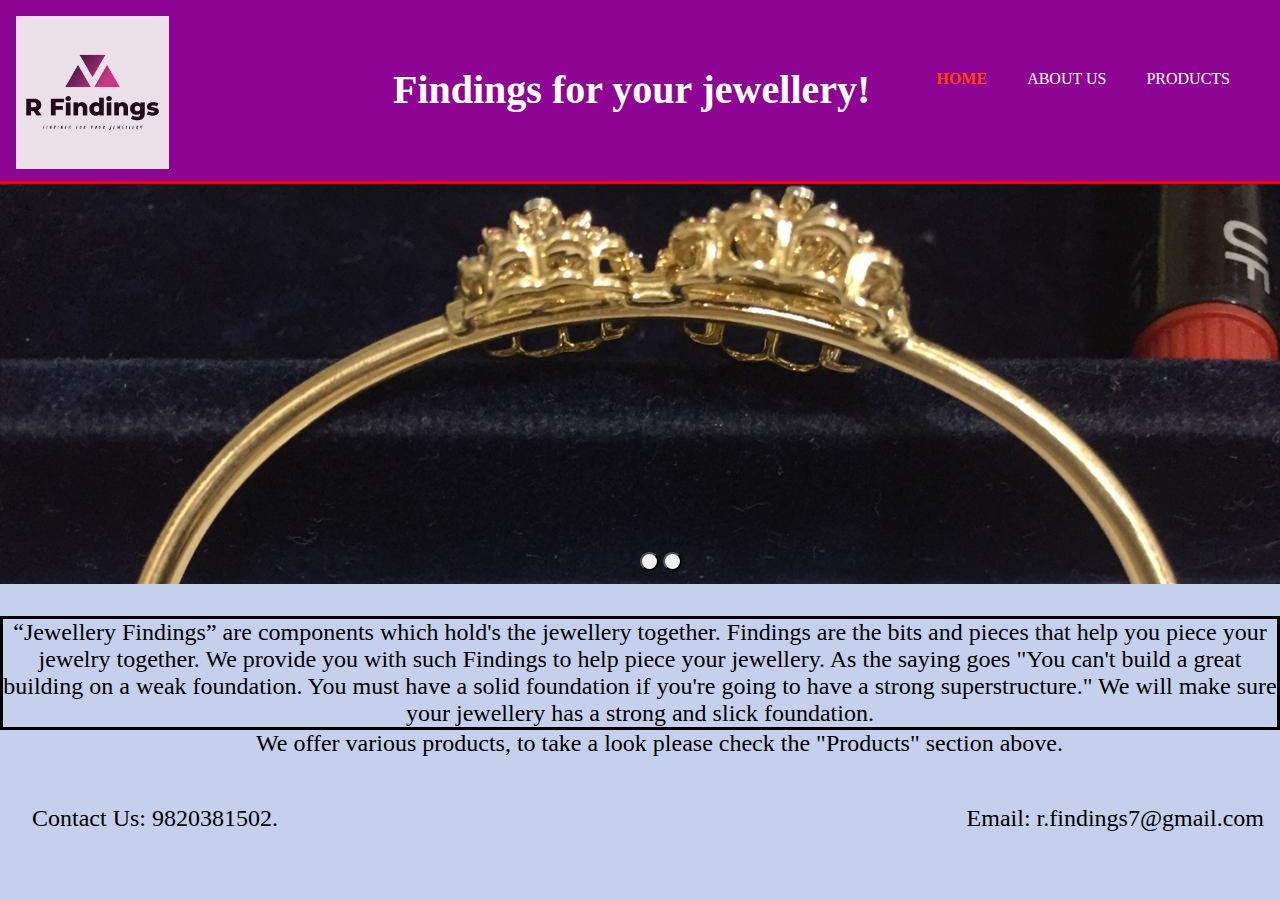
<file: index.html>
<!DOCTYPE html>
<html lang="en">
<head>
    <meta charset="UTF-8">
    <meta http-equiv="X-UA-Compatible" content="IE=edge">
    <meta name="viewport" content="width=device-width", initial-scale="1"/>
    <link rel="stylesheet" href="style.css">
    <title>R Findings | Home </title>
</head>
<body>
    <header>
        <div><img src="Logo/Logo.png" alt="Rajendra Findings" class="logo"></div>
        <nav class="container">
            <ul>
                <li class="current"><a href="index.html">Home</a></li>
                <li><a href="About.html">About Us</a></li>
                <li><a href="Products.html">Products</a></li>
            </ul>
        </nav>
        <h1 class="tagline">Findings for your jewellery!</h1>
    </header>
    <section class="showcase">
        <button id="button1"></button>
        <button id="button2"></button>
    </section>
    <p class="Intro">“Jewellery Findings” are components which hold's the jewellery together. 
        Findings are the bits and pieces that help you piece your jewelry together.
        We provide you with such Findings to help piece your jewellery.
        As the saying goes "You can't build a great building on a weak foundation. You must have a solid foundation if you're going to have a strong superstructure." We will make sure your jewellery has a strong and slick foundation.
    </p>
    <span class="span">We offer various products, to take a look please check the "Products" section above.</span>
    <footer>
        <p>
            Contact Us: 9820381502.<br>
        </p>
        <span><a href="https://gmail.com" target="_blank">Email: r.findings7@gmail.com</a></span>
    </footer>
    
    <script src="main.js"></script>
</body>
</html>
</file>
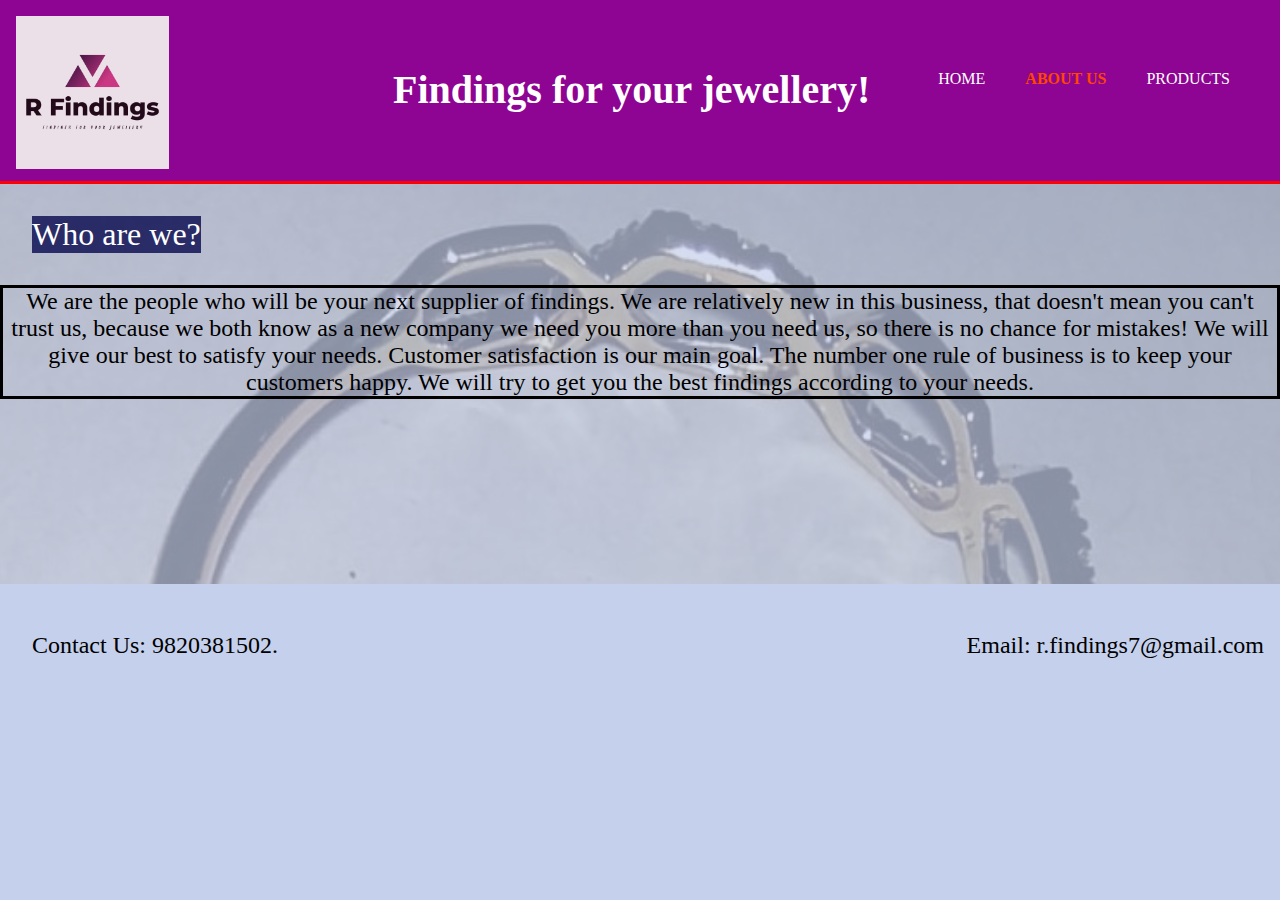
<file: About.html>
<!DOCTYPE html>
<html lang="en">
<head>
    <meta charset="UTF-8">
    <meta http-equiv="X-UA-Compatible" content="IE=edge">
    <meta name="viewport" content="width=device-width", initial-scale="1"/>
    <link rel="stylesheet" href="style.css">
    <title>R Findings | About</title>
</head>
<body>
    <header>
        <div><img src="Logo/Logo.png" alt="Rajendra Findings" class="logo"></div>
        <nav class="container">
            <ul>
                <li><a href="index.html">Home</a></li>
                <li class="current"><a href="About.html">About Us</a></li>
                <li><a href="Products.html">Products</a></li>
            </ul>
        </nav>
        <h1 class="tagline">Findings for your jewellery!</h1>
    </header>
    <section class="About">
        <span>
            Who are we?
        </span>
        <p>
            We are the people who will be your next supplier of findings. We are relatively new in this business, that doesn't mean you can't trust us,
            because we both know as a new company we need you more than you need us, so there is no chance for mistakes! We will give our best to satisfy your needs.
            Customer satisfaction is our main goal. The number one rule of business is to keep your customers happy.
            We will try to get you the best findings according to your needs.
        </p>
    </section>
    
    <footer>
        <p>
            Contact Us: 9820381502.<br>
        </p>
        <span><a href="https://gmail.com" target="_blank">Email: r.findings7@gmail.com</a></span>
    </footer>
    
    <script src="main.js"></script>
</body>
</html>
</file>
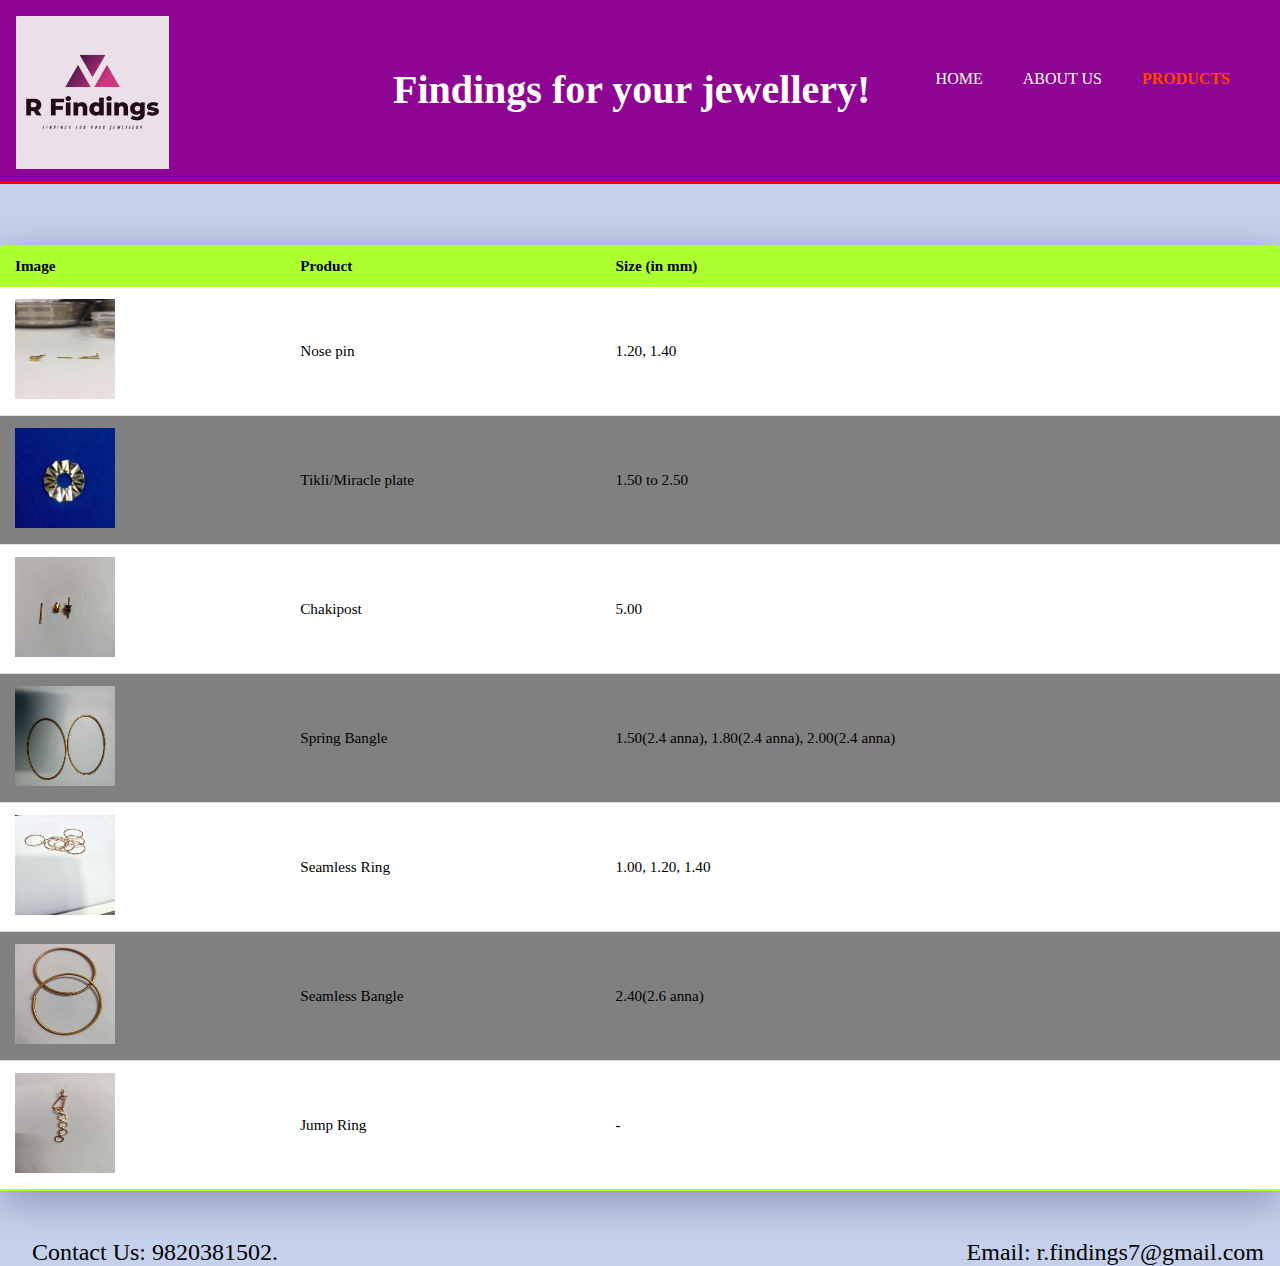
<file: Products.html>
<!DOCTYPE html>
<html lang="en">
<head>
    <meta charset="UTF-8">
    <meta http-equiv="X-UA-Compatible" content="IE=edge">
    <meta name="viewport" content="width=device-width", initial-scale="1"/>
    <link rel="stylesheet" href="style.css">
    <title>R Findings | Products</title>
</head>
<body>
    <header>
        <div><img src="Logo/Logo.png" alt="Rajendra Findings" class="logo"></div>
        <nav class="container">
            <ul>
                <li><a href="index.html">Home</a></li>
                <li><a href="About.html">About Us</a></li>
                <li class="current"><a href="Products.html">Products</a></li>
            </ul>
        </nav>
        <h1 class="tagline">Findings for your jewellery!</h1>
    </header>
    <table class="content-table">
        <thead>
            <tr>
                <th>Image</th>
                <th>Product</th>
                <th>Size (in mm)</th>
            </tr>
        </thead>
        <tbody>
            <tr>
                <td><a href="Product pics/Image 6.jpg" target="_blank"><image src="Product pics/Image 6.jpg" border-color= black height=100 width=100></image></a></td>
                <td>Nose pin</td>
                <td>1.20, 1.40</td>
            </tr>
            <tr>
                <td><a href="Product pics/Image 7.jpg" target="_blank"><image src="Product pics/Image 7.jpg" border-color= black height=100 width=100></image></a></td>
                <td>Tikli/Miracle plate</td>
                <td>1.50 to 2.50</td>
            </tr>
            <tr>
                <td><a href="Product pics/Image 3.jpg" target="_blank"><image src="Product pics/Image 3.jpg" border-color= black height=100 width=100></image></a></td>
                <td>Chakipost</td>
                <td>5.00</td>
            </tr>
            <tr>
                <td><a href="Product pics/Image 5.jpg" target="_blank"><image src="Product pics/Image 5.jpg" border-color= black height=100 width=100></image></a></td>
                <td>Spring Bangle</td>
                <td>1.50(2.4 anna), 1.80(2.4 anna), 2.00(2.4 anna)</td>
            </tr>
            <tr>
                <td><a href="Product pics/Image 8.jpg" target="_blank"><image src="Product pics/Image 8.jpg" border-color= black height=100 width=100></image></a></td>
                <td>Seamless Ring</td>
                <td>1.00, 1.20, 1.40</td>
            </tr>
            <tr>
                <td><a href="Product pics/Image 1.jpg" target="_blank"><image src="Product pics/Image 1.jpg" border-color= black height=100 width=100></image></a></td>
                <td>Seamless Bangle</td>
                <td>2.40(2.6 anna)</td>
            </tr>
            <tr>
                <td><a href="Product pics/Image 2.jpg" target="_blank"><image src="Product pics/Image 2.jpg"border-color= black  height=100 width=100></image></a></td>
                <td>Jump Ring</td>
                <td>-</td>
            </tr>
        </tbody>

    </table>
    <footer>
        <p>
            Contact Us: 9820381502.<br>
        </p>
        <span><a href="https://gmail.com" target="_blank">Email: r.findings7@gmail.com</a></span>
    </footer>
    
    <script src="main.js"></script>
</body>
</html>
</file>
<file: style.css>
html, body, div, span, applet, object, iframe, h1, h2, h3, h4, h5, h6, p, blockquote, pre, a, abbr, acronym, address, big, cite, code, del, dfn, em, font, img, ins, kbd, q, s, samp, small, strike, strong, sub, sup, tt, var, b, u, i, center, dl, dt, dd, ol, ul, li, fieldset, form, label, legend, caption {
    margin: 0;
    padding: 0;
    border: 0;
    outline: 0;
    font-size: 100%;
    vertical-align: baseline;
    background: transparent;
}
*{
    box-sizing: border-box;
}
html{
    font-size: 100%;
    background-color: rgba(182, 196, 231, 0.8);
}

/* HEADER */
.logo{
    float: left;
    max-width: 13.2%;
    height: auto;
    padding-top: 1rem;
    padding-left: 1rem;
}
header{
    background-color: #8d0592;
    height: 11.5rem;
    max-width: 100%;
    margin: 0;
    padding:0;
    border-bottom: red solid 3px;
}
.container a{
    color: #ffffff;
    text-decoration: none;
    font-size: 1rem;
    text-transform: uppercase;
}
.container ul{
    padding:0;
    margin:0;
}
ul > li{
    float:left;
    display:inline;
    padding: 0 20px 0 20px;
}
nav{
    float: right;
    margin-top: 70px;
    margin-right: 30px;
}
.current a{
    color: orangered;
    font-weight: bold;
}
.container a:hover{
    color: orangered;
    font-weight: bold;
}

/* SHOWCASE */
.showcase{
    height: 25rem;
    width: auto;
    margin:0;
    padding:0;
    background-image: url("Intro page pics/Image 1.jpg");
    background-size: 100%;
    background-repeat: no-repeat 0 -25rem;
}
.tagline{
    color:white;
    float: left;
    font-size: 2.5rem;
    margin-left: 14rem;
    margin-top: 4.1rem;
}
#button1{
    margin-left: 40rem;
}
.showcase > button{
    display: inline-block;
    border-radius: 50%;
    height: 1.2rem;
    width:1.2rem;
    box-shadow: inset 0 0 0 0 orangered;
    transition: ease-out 0.3s;
    font-size: 2rem;
    outline:none;
    margin-top: 23rem;
}
button:hover{
    box-shadow: inset 1.2rem 0 0 0 orangered;
}

.Intro{
    font-size: 1.5rem;
    text-align: center;
    margin-top: 2rem;
    border: black solid 3px;
}
.span{
    font-size: 1.5rem;
    margin-left: 16rem;
    margin-top: 3rem;
}
footer p{
    float:left;
    font-size: 1.5rem;
    margin: 3rem 0 0 2rem;
}
footer span{
    float:right;
    font-size: 1.5rem;
    margin-top: 3rem;
    margin-right: 1rem;
}
footer span a{
    text-decoration: none;
    color: black;
}

/* ABout page */
.About{
    width: 100%;
    height: 25rem;
    display: block;
    position: relative;
}
.About::after{
    content: "";
    top: 0;
    left: 0;
    bottom: 0;
    right: 0;
    background-image: url("Product pics/Image 10.jpg");
    background-size: 100%;
    height: 25rem;
    background-position: 0 -4.6875rem;
    opacity: 0.3;
    position: absolute;
    z-index: -1;   
}
.About span{
    float: left;
    margin-top: 2rem;
    font-size: 2rem;
    color: white;
    background:rgba(6, 7, 77, 0.8);
    margin-left: 2rem;
    margin-bottom: 2rem;
}
.About p{
    clear: both;
    font-size: 1.5rem;
    text-align: center;
    border: black solid 3px;
    margin-top: 100rem;
}
/* Products */

.content-table{
    border-collapse: collapse;
    font-size: 0.95rem;
    min-width: 400px;
    background-color: white;
    border-radius: 5px 5px 0 0;
    overflow: hidden;
    box-shadow: 0 10px 40px 0 rgba(0, 0, 50, 0.3);
    width: 100%;
    margin-top: 3.8rem;
}
.content-table thead tr{
    background-color: greenyellow;
    text-align: left;
    font-weight: bold;
}
.content-table th, .content-table td{
    padding: 0.75rem 0.9373rem;
}
.content-table tbody tr{
    border-bottom: 1px solid #dddddd;
}
.content-table tbody tr:nth-of-type(even){
    background-color:grey;
}
.content-table tbody tr:last-of-type{
    border-bottom: 2px solid greenyellow;
}
.content-table tbody tr td a{
    text-decoration: none;
    color: black;
}








/* Media Queries */
@media all and (max-width: 768px){
    div{
        text-align: center;
    }
    .logo{
        float: none;
        max-width: 25%;
    }
    .container,.container li{
        float: none;
        text-align: center;
        width: 100%;
        margin-top: 1.5rem;
    }
    .tagline{
        float:none;
        margin-left: 0;
        margin-top: 1rem;
        color: black;
    }
    .Intro{
        margin-top: 4rem;
        text-align: center;
    }
    footer p, footer span{
        float: none;
    }
    #button1{
        margin-left: 14rem;
    }
    .showcase{
        background-size: cover;
        background-repeat: no-repeat;
        background-position: 0 3rem;
    }
    .span{
        margin-left: 1rem;
    }
    footer p, footer span{
        margin-left: 1rem;
    }
    .About span{
        margin-top: 4rem;
        margin-left: 1rem;

    }
}
</file>
